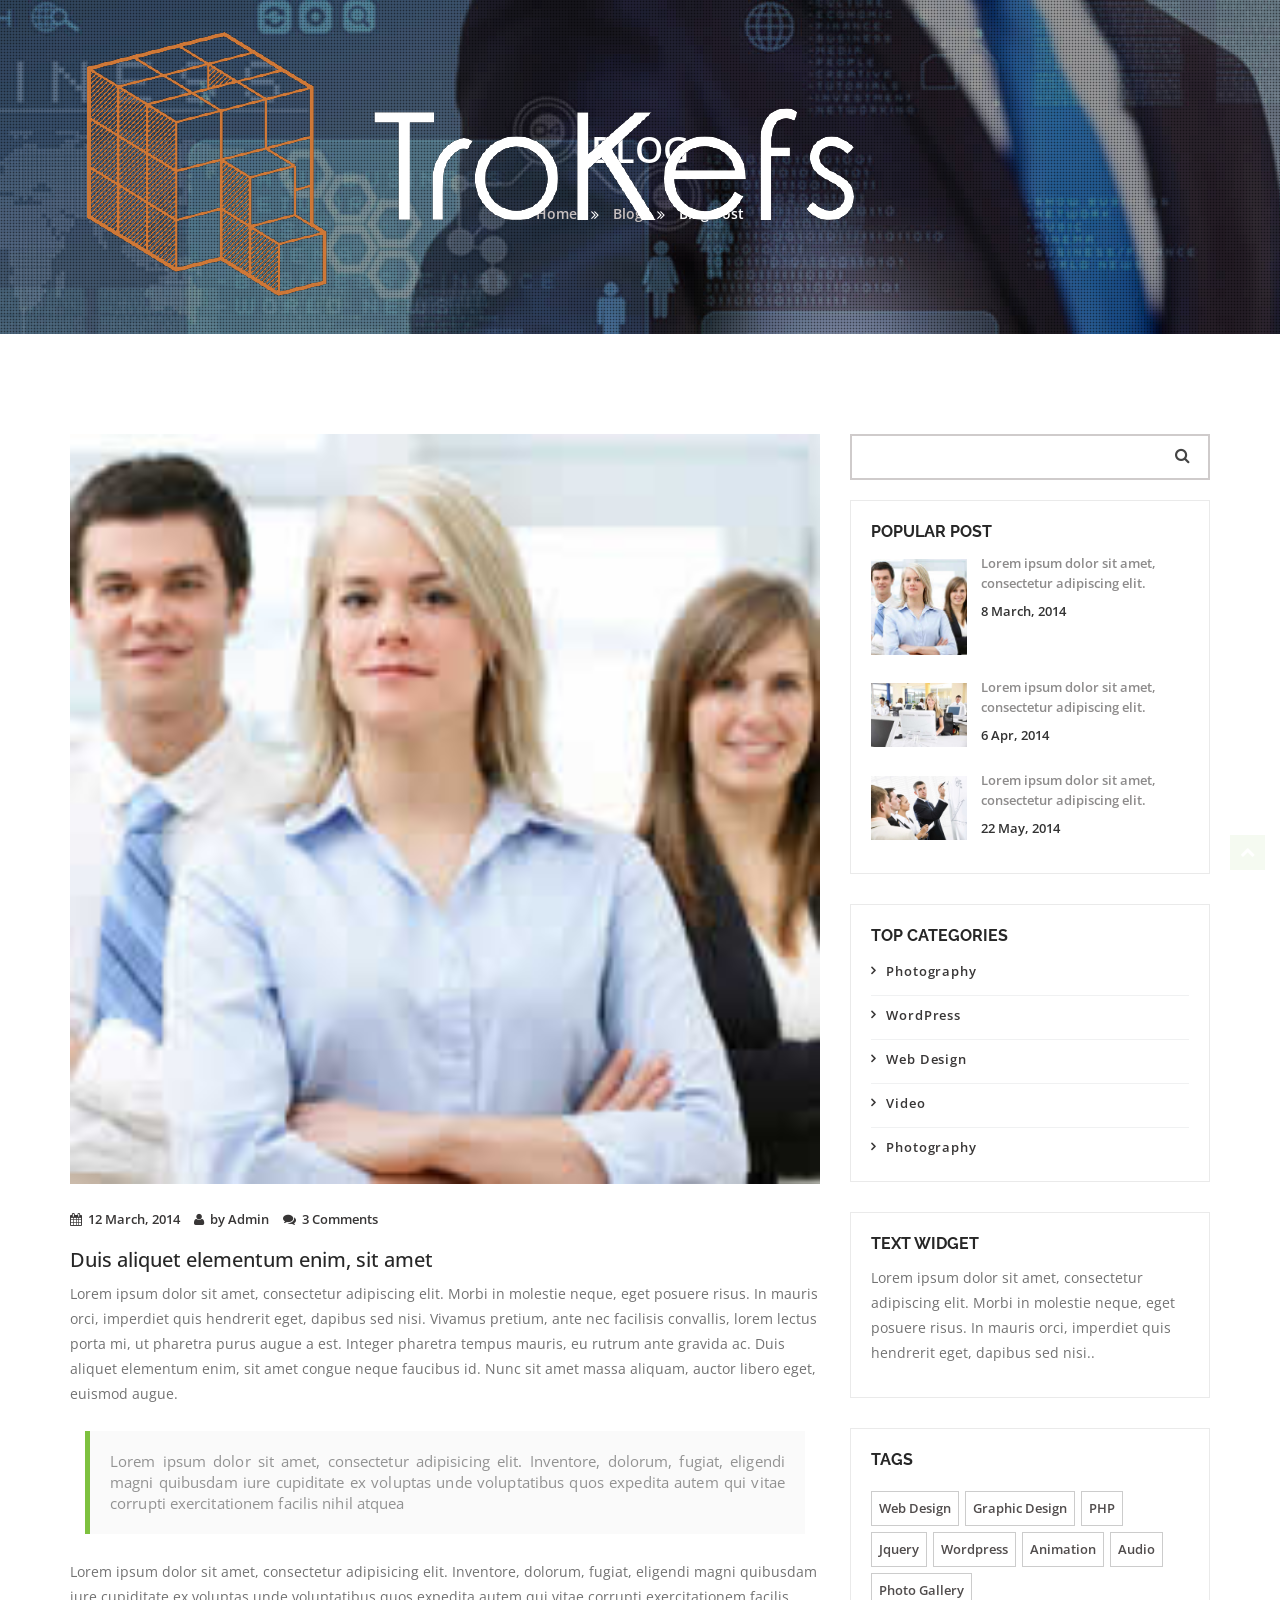
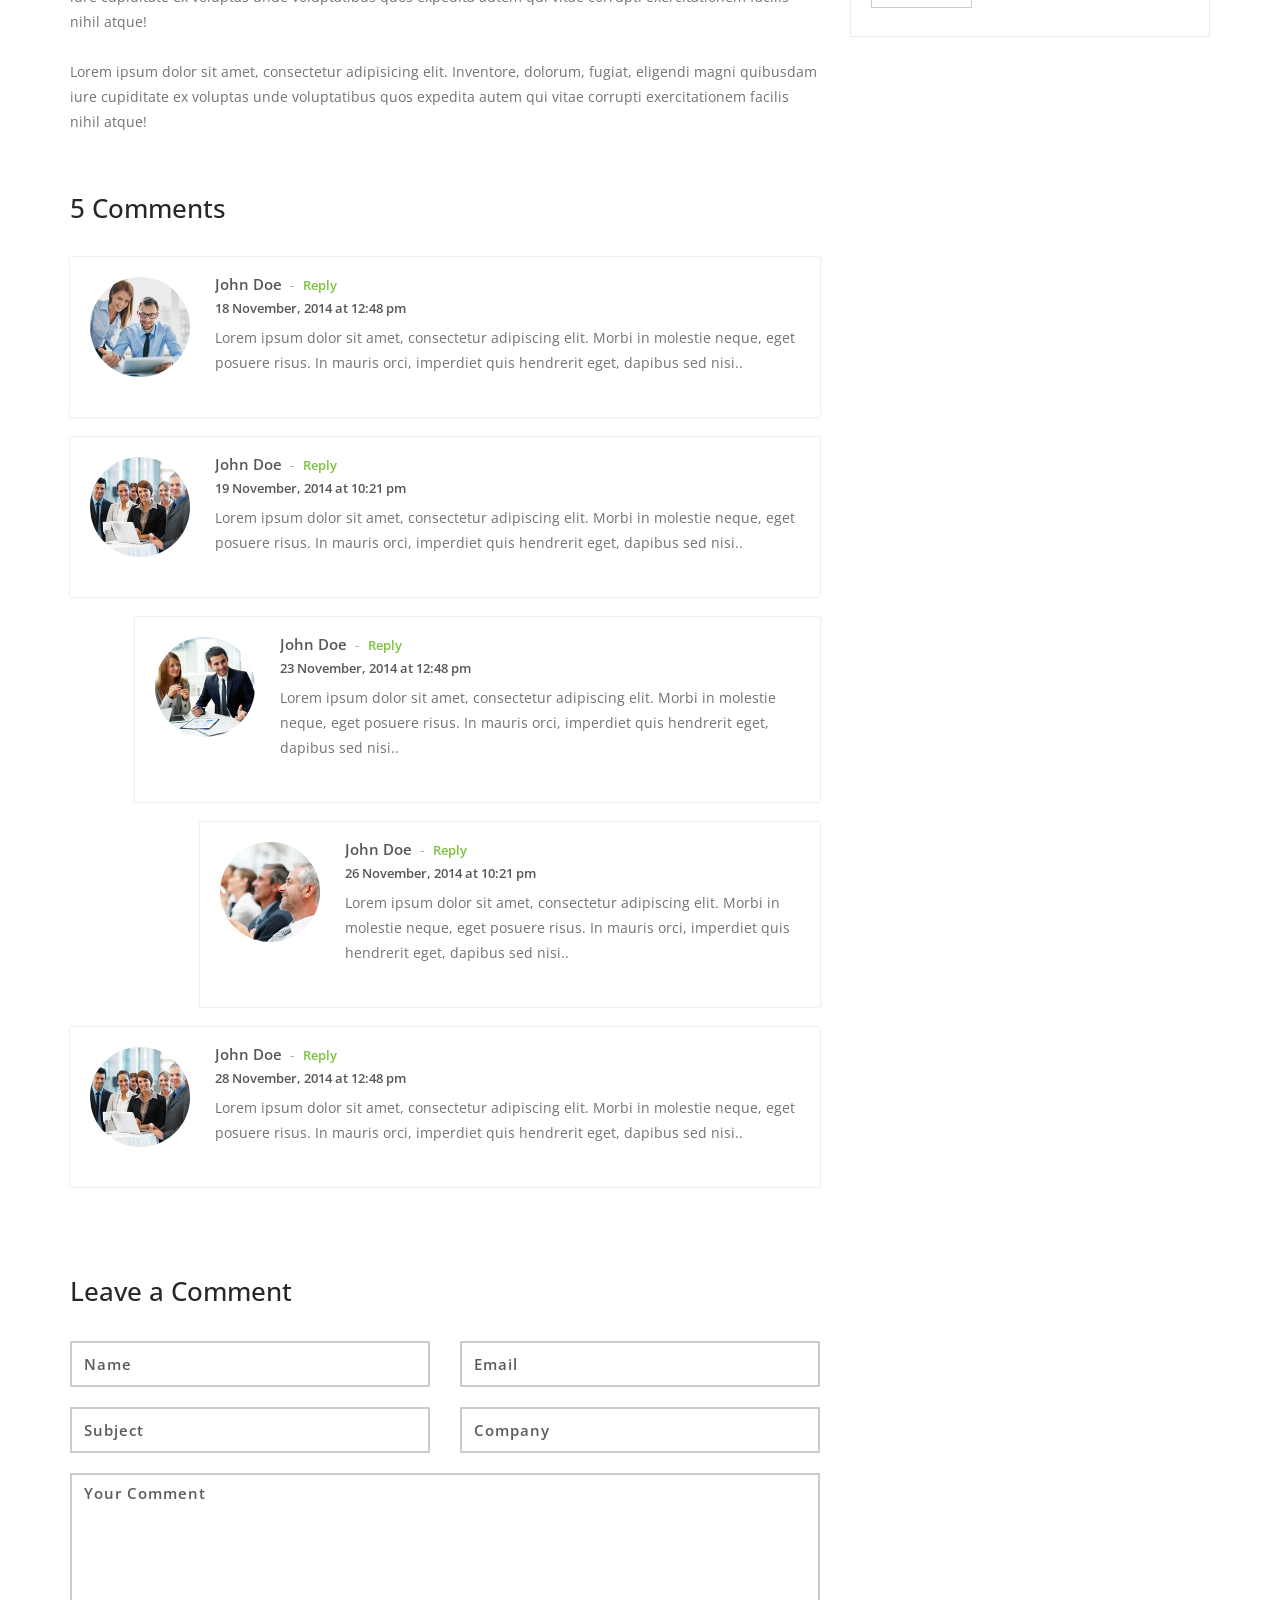
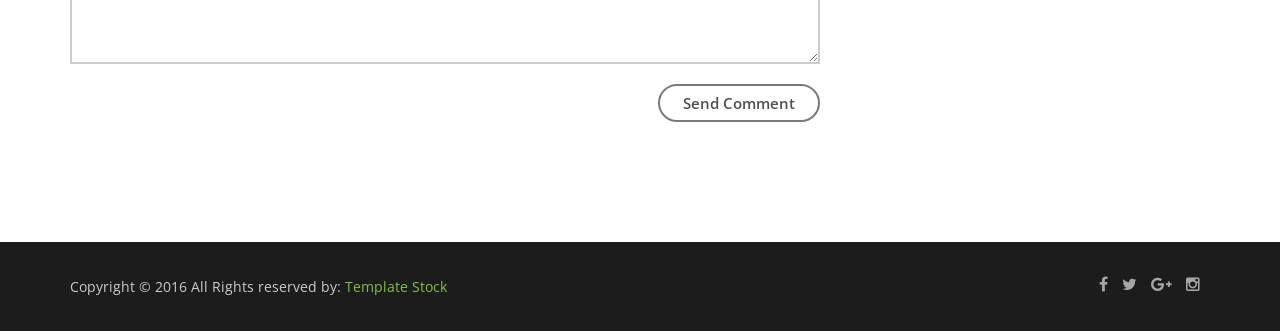
<file: blog.html>
<!doctype html>
<!--
	Lamoda by TEMPLATE STOCK
	templatestock.co @templatestock
	Released for free under the Creative Commons Attribution 3.0 license (templated.co/license)
-->


<html lang="en-gb" class="no-js">
  <head>
    <meta charset="utf-8">
	<title>Lamoda Free Responsive Template | Template Stock</title>
    <meta name="author" content="">
    <meta name="keywords" content="">
    <meta name="description" content="">		
		
	<!-- Mobile Specific Metas -->
    <meta name="viewport" content="width=device-width, initial-scale=1, maximum-scale=1">
    	 

     <!--styles -->
    <link href="css/bootstrap.min.css" rel="stylesheet">
    <link href="css/font-awesome.css" rel="stylesheet">
    <link href="js/owl-carousel/owl.carousel.css" rel="stylesheet">
    <link href="js/owl-carousel/owl.theme.css" rel="stylesheet">
    <link href="js/owl-carousel/owl.transitions.css" rel="stylesheet">
    <link href="css/magnific-popup.css" rel="stylesheet">
    <link rel="stylesheet" type="text/css" href="css/animate.css" />
    <link rel="stylesheet" href="css/etlinefont.css">
    <link href="css/style.css" type="text/css"  rel="stylesheet"/>


   <!-- The HTML5 shim, for IE6-8 support of HTML5 elements -->
        <!--[if lt IE 9]>
        <script src="js/html5shiv.js"></script>
        <script src="js/respond.min.js"></script>
        <![endif]-->
    
	<body  data-spy="scroll" data-target="#main-menu">
 

  <!--Start Page loader -->
  <div id="pageloader">   
        <div class="loader">
          <img src="images/progress.gif" alt='loader' />
        </div>
   </div>
   <!--End Page loader -->
   
      
   <!--Start Navigation-->
		<header id="header">
				<div class="container">
					<div class="row">
						<div class="col-sm-12">
							<button type="button" class="navbar-toggle collapsed" data-toggle="collapse" data-target="#main-menu">
								<span class="sr-only">Toggle navigation</span>
								<span class="fa fa-bars"></span>
								<span class="icon-bar"></span>
								<span class="icon-bar"></span>
							</button>
                            <!--Start Logo -->
							<div class="logo-nav">
								<a href="index.html">
									<img src="images/logo.png" alt="Company logo" />
								</a>
							</div>
                            <!--End Logo -->
							<div class="clear-toggle"></div>
							<div id="main-menu" class="collapse scroll navbar-right">
								<ul class="nav">
                                
									<li class="active"> <a href="index.html">Home</a> </li>
									
									<li> <a href="index.html#about">About</a> </li>
                                    
                                    <li> <a href="index.html#history">History</a> </li>
                                    
                                    <li> <a href="index.html#works">Our Work</a> </li>
                                    
                                     <li> <a href="index.html#team">Team</a> </li>
                                   
								    <li> <a href="index.html#services">Services</a> </li>
																		
									<li> <a href="blog.html">Blog</a></li>
                                    
                                    <li> <a href="index.html#testimonials">Testimonials</a></li>
                                     
									<li> <a href="index.html#contact">Contact</a> </li>
										
								</ul>
							</div><!-- end main-menu -->
						</div>
					</div>
				</div>
			</header>
    <!--End Navigation-->

		<!-- page-header -->
		<section id="page-header" class="parallax">
           <div class="overlay"></div>
			<div class="container">
				<h1>Blog</h1>
                <!--Start Breadcrumb-->
                <div class="breadcrumb">
					<ul>
						<li>
							<a href="index.html">Home</a>
						</li>
						<li>
							<a href="index.html#blog">Blog</a>
						</li>
						<li class="current">
							<a href="blog.html">Blog Post</a>
						</li>
					</ul>
				</div>
                <!--End Breadcrumb-->
			</div>
		</section>
		<!-- /page-header -->
		
		<!--Start blog -->
		<section class="section">
			<div class="container">
				<div class="row">
					<!-- Blog Post -->
					<div class="col-md-8 col-sm-8">
						<div class="post-content">	
							<!-- Post Image -->
							<div class="post-img">
								<img src="images/blog/blog1.jpg" alt="">
							</div>
							<!-- /Post Image-->
							
							<!-- Post Meta-->
							<div class="post-meta">
                                <ul class="list-inline">
                                  <li><a href="#"><i class="fa fa-calendar"></i>12 March, 2014</a> </li>
                                  <li><a href="#"><i class="fa fa-user"></i>by Admin</a></li>
                                  <li><a href="#"><i class="fa fa-comments"></i>3 Comments</a> </li>
                                </ul>
							</div>
							<!-- /Post Meta-->
							
							<!-- Post Description -->
							<div class="post-description">							
								<h3>Duis aliquet elementum enim, sit amet</h3>
								<p>
								Lorem ipsum dolor sit amet, consectetur adipiscing elit. Morbi in molestie neque, eget posuere risus. In mauris orci, imperdiet quis hendrerit eget, dapibus sed nisi. Vivamus pretium, ante nec facilisis convallis, lorem lectus porta mi, ut pharetra purus augue a est. Integer pharetra tempus mauris, eu rutrum ante gravida ac. Duis aliquet elementum enim, sit amet congue neque faucibus id. Nunc sit amet massa aliquam, auctor libero eget, euismod augue. 
								</p>
                                
                                <blockquote>Lorem ipsum dolor sit amet, consectetur adipisicing elit. Inventore, dolorum, fugiat, eligendi magni quibusdam iure cupiditate ex voluptas unde voluptatibus quos expedita autem qui vitae corrupti exercitationem facilis nihil atquea</blockquote>
                                
                                <p>Lorem ipsum dolor sit amet, consectetur adipisicing elit. Inventore, dolorum, fugiat, eligendi magni quibusdam iure cupiditate ex voluptas unde voluptatibus quos expedita autem qui vitae corrupti exercitationem facilis nihil atque!</p>
                                
                                <p>Lorem ipsum dolor sit amet, consectetur adipisicing elit. Inventore, dolorum, fugiat, eligendi magni quibusdam iure cupiditate ex voluptas unde voluptatibus quos expedita autem qui vitae corrupti exercitationem facilis nihil atque!</p>
							</div>
							<!-- /Post Description -->
                          					
							<!-- Comment list -->
							<div class="comment-list">
								<h3>5 Comments</h3>
														
								<ol>
									<li class="comment">
										<div class="single_comment first-comment">
											<div class="comment-avatar">
												<div class="avatar">
													<img src="images/blog/avatar1.jpg" alt="">
												</div>
											</div>
											<div class="comment-content">
												<div class="comment-name"><a href="#">John Doe</a><span>-</span><a href="#" class="comment-reply">Reply</a></div>
												<div class="comment-desc">18 November, 2014 at 12:48 pm</div>                                
												<div class="comment-text">
													<p>
														Lorem ipsum dolor sit amet, consectetur adipiscing elit. Morbi in molestie neque, eget posuere risus. In mauris orci, imperdiet quis hendrerit eget, dapibus sed nisi.. 
													</p>
												</div>
											</div>
										</div>
									</li>
							
									<li class="comment">					
										<div class="single_comment">
											<div class="comment-avatar">
												<div class="avatar">
													<img src="images/blog/avatar2.jpg" alt="">
												</div>
											</div>
											<div class="comment-content">
												<div class="comment-name"><a href="#">John Doe</a><span>-</span><a href="#" class="comment-reply">Reply</a></div>
												<div class="comment-desc">19 November, 2014 at 10:21 pm</div>
												<div class="comment-text">
													<p>
														Lorem ipsum dolor sit amet, consectetur adipiscing elit. Morbi in molestie neque, eget posuere risus. In mauris orci, imperdiet quis hendrerit eget, dapibus sed nisi.. 
													</p>
												</div>
											</div>
										</div>
																		
										<!-- comment-sub -->
										<ol class="comment-sub">
											<li class="comment">
												<div class="single_comment">
													<div class="comment-avatar">
														<div class="avatar">
															<img src="images/blog/avatar3.jpg" alt="">
														</div>
												   </div>
													<div class="comment-content">
														<div class="comment-name"><a href="#">John Doe</a><span>-</span><a href="#" class="comment-reply">Reply</a></div>
														<div class="comment-desc">23 November, 2014 at 12:48 pm</div>                                
														<div class="comment-text">
															<p>
															Lorem ipsum dolor sit amet, consectetur adipiscing elit. Morbi in molestie neque, eget posuere risus. In mauris orci, imperdiet quis hendrerit eget, dapibus sed nisi.. 
															</p>
														</div>
													</div>
												</div>										
												<ol class="comment-sub">
													<li class="comment">
														<div class="single_comment">
															<div class="comment-avatar">
																<div class="avatar">
																	<img src="images/blog/avatar4.jpg" alt="">
																</div>
															</div>
															<div class="comment-content">
																<div class="comment-name"><a href="#">John Doe</a><span>-</span><a href="#" class="comment-reply">Reply</a></div>
																<div class="comment-desc">26 November, 2014 at 10:21 pm</div>
																<div class="comment-text">
																	<p>
																	Lorem ipsum dolor sit amet, consectetur adipiscing elit. Morbi in molestie neque, eget posuere risus. In mauris orci, imperdiet quis hendrerit eget, dapibus sed nisi.. 
																	</p>
																</div>
															</div>
														</div>
													</li>
												</ol>
											</li>
										</ol>
										<!--End comment-sub-->
									</li>

									<li class="comment">
										<div class="single_comment">
											<div class="comment-avatar">
												<div class="avatar">
													<img src="images/blog/avatar2.jpg" alt="">
												</div>
											</div>
											<div class="comment-content">
												<div class="comment-name"><a href="#">John Doe</a><span>-</span><a href="#" class="comment-reply">Reply</a></div>
												<div class="comment-desc">28 November, 2014 at 12:48 pm</div>                                
												<div class="comment-text">
													<p>
														Lorem ipsum dolor sit amet, consectetur adipiscing elit. Morbi in molestie neque, eget posuere risus. In mauris orci, imperdiet quis hendrerit eget, dapibus sed nisi.. 
													</p>
												</div>
											</div>
										</div>
									</li>
								</ol>
							</div>
							<!-- /comment List -->
												
							<!-- Comment Section -->
							<div class="comments-section">								
								<h3>Leave a Comment</h3>
								<div class="comment-form">
									<form method="post">
                                        <div class="row">
                                            <div class="col-md-6">
                                                <input type="text" class="form-control" placeholder="Name" id="name">
                                            </div>
                                            <div class="col-md-6">
                                                <input type="email" class="form-control" placeholder="Email" id="password">
                                            </div>
                                            <div class="col-md-6">
                                                <input type="text" class="form-control" placeholder="Subject" id="subject">
                                            </div>
                                            <div class="col-md-6">
                                                <input type="text" class="form-control" placeholder="Company" id="company">
                                            </div>
                                            <div class="col-md-12">
                                                <textarea class="form-control" placeholder="Your Comment" rows="7"></textarea>
                                            </div>
                                            <div class="col-md-12 text-right">
                                                <button type="submit" class="btn btn-gray-border">Send Comment</button>
                                            </div>
                                        </div>
                                    </form>
								</div>						
							</div>
							<!-- /Comment Section -->											
						</div>
					</div>	
					<!-- /Blog Post -->

					<!-- Right Sidebar -->					
				   <div class="col-md-4 col-sm-4">	
                    
                       <div class="widget widget-sidebar">
							<div class="search-box">
								<form>
									<input type="search" class="form-control"  placeholder="Search">
									<i class="fa fa-search"></i>
								</form>
							</div>
						</div>
                        
				  <!--Start popular Post -->
						<div class="widget-main">
								<h4>Popular Post</h4>
								<div class="sidebar-widget clearfix">	
									<a href="#"><img src="images/blog/blog1.jpg" alt=""></a>
									<p class="sidebar-widget-title"><a href="#">Lorem ipsum dolor sit amet, consectetur adipiscing elit.  </a></p>
									<p class="date">8 March, 2014</p>
								</div>
								<div class="sidebar-widget clearfix">	
									<a href="#"><img src="images/blog/blog2.jpg" alt=""></a>
									<p class="sidebar-widget-title"><a href="#">Lorem ipsum dolor sit amet, consectetur adipiscing elit. </a></p>
									<p class="date">6 Apr, 2014</p>
								</div>	
								<div class="sidebar-widget clearfix">	
									<a href="#"><img src="images/blog/blog3.jpg" alt=""></a>
									<p class="sidebar-widget-title"><a href="#">Lorem ipsum dolor sit amet, consectetur adipiscing elit. </a></p>
									<p class="date">22 May, 2014</p>
								</div>	
						</div>	
						<!-- / popular Post -->
						
                        <!--start post categories-->
                        <div class="widget-main">
                             <h4>Top Categories</h4>
                            <div  class="post-categories">
                                <ul>
                                <li><a href="#">Photography</a></li>
                                <li><a href="#">WordPress</a></li>
                                <li><a href="#">Web Design</a></li>
                                <li><a href="#">Video</a></li>
                                <li><a href="#">Photography</a></li>
                               </ul>
                             </div>
                        </div>
                        <!--/ post categories-->
                    
						<!-- Text -->
						<div class="widget-main">	
							<h4>Text Widget </h4>
							<p>
								Lorem ipsum dolor sit amet, consectetur adipiscing elit. Morbi in molestie neque, eget posuere risus. In mauris orci, imperdiet quis hendrerit eget, dapibus sed nisi.. 
							</p>
						</div>
						<!-- /Text -->
						

						<!-- Tags -->
						<div class="widget-main">
						   <h4>Tags</h4>
							<div class="tags">
								<a href="">Web Design</a>
                                <a href="">Graphic Design</a>
                                <a href="">PHP</a>
                                 <a href="">Jquery</a>
                                <a href="">Wordpress</a>
                                <a href="">Animation</a>
                                <a href="">Audio</a>
                                <a href="">Photo Gallery</a>						
							</div>
						</div>
						<!-- /Tags -->
					</div>
					<!-- /right Sidebar -->
				</div> <!-- /row -->			
			</div>		
		</section>
		<!-- /blog -->


   <!--Start Footer-->
   <footer>
       <div class="container">
           <div class="row">
               <!--Start copyright-->
               <div class="col-md-6 col-sm-6 col-xs-6">
                   <div class="copyright"><p>Copyright © 2016 All Rights reserved by: <a href="http://templatestock.co">Template Stock</a>
                 </p></div>
               </div>
               <!--End copyright-->
               
               <!--start social icons-->
               <div class="col-md-6 col-sm-6 col-xs-6">
                   <div class="social-icons">
                       <ul>
                        <li><a href="#"><i class="fa fa-facebook"></i></a></li>
                        <li> <a href="#"><i class="fa fa-twitter"></i></a></li>
                        <li><a href="#"><i class="fa fa-google-plus"></i></a></li>
                        <li><a href="#"><i class="fa fa-instagram"></i></a></li>
                       </ul>
                    </div>
               </div>
               <!--End social icons-->
           </div> <!-- /.row-->
       </div> <!-- /.container-->
   </footer>
   <!--End Footer-->

   <a href="#" class="scrollup"> <i class="fa fa-chevron-up"> </i> </a>

    <!--Plugins-->
	<script type="text/javascript" src="js/jquery-1.11.1.min.js"></script>
    <script type="text/javascript" src="js/bootstrap.min.js"></script> 
    <script type="text/javascript" src="js/owl-carousel/owl.carousel.js"></script>
    <script type="text/javascript" src="js/jquery.flexslider-min.js"></script>
    <script type="text/javascript" src="js/jquery.magnific-popup.min.js"></script>
    <script type="text/javascript" src="js/easing.js"></script>
    <script type="text/javascript" src="js/jquery.easypiechart.js"></script>
    <script type="text/javascript" src="js/jquery.appear.js"></script>
    <script type="text/javascript" src="js/jquery.parallax-1.1.3.js"></script>
    <script type="text/javascript" src="js/jquery.mixitup.min.js"></script>
    <script type="text/javascript" src="js/custom.js"></script>
    
 </body>
</html>
</file>
<file: css/etlinefont.css>
@font-face {
	font-family: 'et-line';
	src:url('../fonts/et-line.eot');
	src:url('../fonts/et-lined41d.eot?#iefix') format('embedded-opentype'),
		url('../fonts/et-line.woff') format('woff'),
		url('../fonts/et-line.ttf') format('truetype'),
		url('../fonts/et-line.svg#et-line') format('svg');
	font-weight: normal;
	font-style: normal;
}

/* Use the following CSS code if you want to use data attributes for inserting your icons */
[data-icon]:before {
	font-family: 'et-line';
	content: attr(data-icon);
	speak: none;
	font-weight: normal;
	font-variant: normal;
	text-transform: none;
	line-height: 1;
	-webkit-font-smoothing: antialiased;
	-moz-osx-font-smoothing: grayscale;
	display:inline-block;
}

/* Use the following CSS code if you want to have a class per icon */
/*
Instead of a list of all class selectors,
you can use the generic selector below, but it's slower:
[class*="icon-"] {
*/
.icon-mobile, .icon-laptop, .icon-desktop, .icon-tablet, .icon-phone, .icon-document, .icon-documents, .icon-search, .icon-clipboard, .icon-newspaper, .icon-notebook, .icon-book-open, .icon-browser, .icon-calendar, .icon-presentation, .icon-picture, .icon-pictures, .icon-video, .icon-camera, .icon-printer, .icon-toolbox, .icon-briefcase, .icon-wallet, .icon-gift, .icon-bargraph, .icon-grid, .icon-expand, .icon-focus, .icon-edit, .icon-adjustments, .icon-ribbon, .icon-hourglass, .icon-lock, .icon-megaphone, .icon-shield, .icon-trophy, .icon-flag, .icon-map, .icon-puzzle, .icon-basket, .icon-envelope, .icon-streetsign, .icon-telescope, .icon-gears, .icon-key, .icon-paperclip, .icon-attachment, .icon-pricetags, .icon-lightbulb, .icon-layers, .icon-pencil, .icon-tools, .icon-tools-2, .icon-scissors, .icon-paintbrush, .icon-magnifying-glass, .icon-circle-compass, .icon-linegraph, .icon-mic, .icon-strategy, .icon-beaker, .icon-caution, .icon-recycle, .icon-anchor, .icon-profile-male, .icon-profile-female, .icon-bike, .icon-wine, .icon-hotairballoon, .icon-globe, .icon-genius, .icon-map-pin, .icon-dial, .icon-chat, .icon-heart, .icon-cloud, .icon-upload, .icon-download, .icon-target, .icon-hazardous, .icon-piechart, .icon-speedometer, .icon-global, .icon-compass, .icon-lifesaver, .icon-clock, .icon-aperture, .icon-quote, .icon-scope, .icon-alarmclock, .icon-refresh, .icon-happy, .icon-sad, .icon-facebook, .icon-twitter, .icon-googleplus, .icon-rss, .icon-tumblr, .icon-linkedin, .icon-dribbble {
	font-family: 'et-line';
	speak: none;
	font-style: normal;
	font-weight: normal;
	font-variant: normal;
	text-transform: none;
	line-height: 1;
	-webkit-font-smoothing: antialiased;
	-moz-osx-font-smoothing: grayscale;
	display:inline-block;
}

.icon-mobile:before {
	content: "\e000";
}
.icon-laptop:before {
	content: "\e001";
}
.icon-desktop:before {
	content: "\e002";
}
.icon-tablet:before {
	content: "\e003";
}
.icon-phone:before {
	content: "\e004";
}
.icon-document:before {
	content: "\e005";
}
.icon-documents:before {
	content: "\e006";
}
.icon-search:before {
	content: "\e007";
}
.icon-clipboard:before {
	content: "\e008";
}
.icon-newspaper:before {
	content: "\e009";
}
.icon-notebook:before {
	content: "\e00a";
}
.icon-book-open:before {
	content: "\e00b";
}
.icon-browser:before {
	content: "\e00c";
}
.icon-calendar:before {
	content: "\e00d";
}
.icon-presentation:before {
	content: "\e00e";
}
.icon-picture:before {
	content: "\e00f";
}
.icon-pictures:before {
	content: "\e010";
}
.icon-video:before {
	content: "\e011";
}
.icon-camera:before {
	content: "\e012";
}
.icon-printer:before {
	content: "\e013";
}
.icon-toolbox:before {
	content: "\e014";
}
.icon-briefcase:before {
	content: "\e015";
}
.icon-wallet:before {
	content: "\e016";
}
.icon-gift:before {
	content: "\e017";
}
.icon-bargraph:before {
	content: "\e018";
}
.icon-grid:before {
	content: "\e019";
}
.icon-expand:before {
	content: "\e01a";
}
.icon-focus:before {
	content: "\e01b";
}
.icon-edit:before {
	content: "\e01c";
}
.icon-adjustments:before {
	content: "\e01d";
}
.icon-ribbon:before {
	content: "\e01e";
}
.icon-hourglass:before {
	content: "\e01f";
}
.icon-lock:before {
	content: "\e020";
}
.icon-megaphone:before {
	content: "\e021";
}
.icon-shield:before {
	content: "\e022";
}
.icon-trophy:before {
	content: "\e023";
}
.icon-flag:before {
	content: "\e024";
}
.icon-map:before {
	content: "\e025";
}
.icon-puzzle:before {
	content: "\e026";
}
.icon-basket:before {
	content: "\e027";
}
.icon-envelope:before {
	content: "\e028";
}
.icon-streetsign:before {
	content: "\e029";
}
.icon-telescope:before {
	content: "\e02a";
}
.icon-gears:before {
	content: "\e02b";
}
.icon-key:before {
	content: "\e02c";
}
.icon-paperclip:before {
	content: "\e02d";
}
.icon-attachment:before {
	content: "\e02e";
}
.icon-pricetags:before {
	content: "\e02f";
}
.icon-lightbulb:before {
	content: "\e030";
}
.icon-layers:before {
	content: "\e031";
}
.icon-pencil:before {
	content: "\e032";
}
.icon-tools:before {
	content: "\e033";
}
.icon-tools-2:before {
	content: "\e034";
}
.icon-scissors:before {
	content: "\e035";
}
.icon-paintbrush:before {
	content: "\e036";
}
.icon-magnifying-glass:before {
	content: "\e037";
}
.icon-circle-compass:before {
	content: "\e038";
}
.icon-linegraph:before {
	content: "\e039";
}
.icon-mic:before {
	content: "\e03a";
}
.icon-strategy:before {
	content: "\e03b";
}
.icon-beaker:before {
	content: "\e03c";
}
.icon-caution:before {
	content: "\e03d";
}
.icon-recycle:before {
	content: "\e03e";
}
.icon-anchor:before {
	content: "\e03f";
}
.icon-profile-male:before {
	content: "\e040";
}
.icon-profile-female:before {
	content: "\e041";
}
.icon-bike:before {
	content: "\e042";
}
.icon-wine:before {
	content: "\e043";
}
.icon-hotairballoon:before {
	content: "\e044";
}
.icon-globe:before {
	content: "\e045";
}
.icon-genius:before {
	content: "\e046";
}
.icon-map-pin:before {
	content: "\e047";
}
.icon-dial:before {
	content: "\e048";
}
.icon-chat:before {
	content: "\e049";
}
.icon-heart:before {
	content: "\e04a";
}
.icon-cloud:before {
	content: "\e04b";
}
.icon-upload:before {
	content: "\e04c";
}
.icon-download:before {
	content: "\e04d";
}
.icon-target:before {
	content: "\e04e";
}
.icon-hazardous:before {
	content: "\e04f";
}
.icon-piechart:before {
	content: "\e050";
}
.icon-speedometer:before {
	content: "\e051";
}
.icon-global:before {
	content: "\e052";
}
.icon-compass:before {
	content: "\e053";
}
.icon-lifesaver:before {
	content: "\e054";
}
.icon-clock:before {
	content: "\e055";
}
.icon-aperture:before {
	content: "\e056";
}
.icon-quote:before {
	content: "\e057";
}
.icon-scope:before {
	content: "\e058";
}
.icon-alarmclock:before {
	content: "\e059";
}
.icon-refresh:before {
	content: "\e05a";
}
.icon-happy:before {
	content: "\e05b";
}
.icon-sad:before {
	content: "\e05c";
}
.icon-facebook:before {
	content: "\e05d";
}
.icon-twitter:before {
	content: "\e05e";
}
.icon-googleplus:before {
	content: "\e05f";
}
.icon-rss:before {
	content: "\e060";
}
.icon-tumblr:before {
	content: "\e061";
}
.icon-linkedin:before {
	content: "\e062";
}
.icon-dribbble:before {
	content: "\e063";
}
</file>
<file: css/style.css>
@import url(http://fonts.googleapis.com/css?family=Open+Sans:300,300italic,400,400italic,600,600italic,700,700italic,800,800italic);
@import url(http://fonts.googleapis.com/css?family=Raleway:400,100,200,300,500,600,700,800,900);
@import url(http://fonts.googleapis.com/css?family=Roboto:400,100,100italic,300,300italic,400italic,500,500italic,700,700italic);

html, body {
	height: 100%;
	width: 100%;
	padding: 0;
	margin: 0;
	font-family: 'Open Sans', sans-serif;
	font-size: 14px;
	line-height: 1;
	font-weight: 400;
	border: none;
	color: #444;
	position: relative;
}

h1, h2, h3, h4, h5, h6 {
	font-weight: 500;
	margin: 0px 0px 10px;
	color: #272727;
	font-family: "Open Sans", sans-serif;
	text-transform: uppercase;
}

h4 {
	font-size: 16px;
	font-family: "Raleway", sans-serif;
	font-weight: 700;
	line-height: 22px;
}

h3 {
	font-size: 26px;
}

p {
	margin-bottom: 22px;
	font-family: "Open Sans", sans-serif;
	font-size:14px;
	line-height: 25px;
	color: #727272;
	font-weight: 400;
}
a {
	color:#7EC13F;
	background:none;
	text-decoration: none;
	outline: none;
}

a:hover, a:active, a:focus {
	color:#F5514B;
	text-decoration: none;
	outline: none;
}

::selection {
 background:#F5514B;
 color:#FFF;
}

::-moz-selection {
 background:#F5514B;
 color:#FFF;
}

img {
	max-width:100%;
}

select, textarea, input[type="text"], input[type="password"], input[type="datetime"], input[type="datetime-local"], input[type="date"], input[type="month"], input[type="time"], input[type="week"], input[type="number"], input[type="email"], input[type="url"], input[type="search"], input[type="tel"], input[type="color"], .form-control {
	display: inline-block;
	margin-bottom: 20px;
	font-size: 15px;
	line-height: 25px;
	color: #484444;
	height: 46px;
	width: 100%;
	vertical-align: middle;
	box-shadow: none;
	border-radius: 0px;
	transition: all 200ms ease-in 0s;
	background: rgba(255, 255, 255, 0) none repeat scroll 0% 0%;
	border: 2px solid rgba(236, 240, 241, 0.58);
}

textarea:focus, input[type="text"]:focus, input[type="password"]:focus, input[type="datetime"]:focus, input[type="datetime-local"]:focus, input[type="date"]:focus, input[type="month"]:focus, input[type="time"]:focus, input[type="week"]:focus, input[type="number"]:focus, input[type="email"]:focus, input[type="url"]:focus, input[type="search"]:focus, input[type="tel"]:focus, input[type="color"]:focus, .form-control:focus {
	-webkit-box-shadow: none;
	-moz-box-shadow: none;
	box-shadow: none;
	border-color:#FFF !important;
}

/*-----------------------------------------------------------------*/
/* Common Elements
/*-----------------------------------------------------------------*/

::-webkit-input-placeholder {
 color:#FFF !important;
 font-weight: 600;
 letter-spacing:1px;
}

:-moz-placeholder {
 color:#FFF !important;
 font-weight: 600;
 letter-spacing:1px;
}

::-moz-placeholder {
 color:#FFF !important;
 font-weight: 600;
 letter-spacing:1px;
}

:-ms-input-placeholder {
 color:#FFF !important;
 font-weight: 600;
 letter-spacing:1px;
}

.clear {
	clear:both;
}

.scrollup {
	width:35px;
	height:35px;
	position:fixed;
	bottom:30px;
	right:15px;
	display:none;
	background:rgba(126, 193, 63, .8);
	text-align: center;
}

.scrollup i {
	color:#fff;
	font-size:15px;
	display:block;
	line-height:33px;
}

.scrollup:hover {
	background:rgba(126, 193, 63, .9);
}

.section {
	padding:100px 0 70px;
	position:relative;
}

.section .container {
	position:relative;
}

.title-box {
	border-bottom-width: 0px;
	margin-bottom: 75px;
	position: relative;
}

.title-box h2.title {
	font-weight: 700;
	font-size: 29px;
	line-height: 32px;
	text-transform: uppercase;
}

.title-box h2:before {
	bottom: 0;
	content: "";
	display: block;
	height: 2px;
	left: 0;
	margin: -22px auto;
	position: absolute;
	width: 40px;
	background: #00AAB3;
}

.title-box.white h2.title:before {
	background:#FFF;
}

.title-box.white h2.title {
	color:#FFF;
}

.title-box.text-center h2:before {
	bottom: 0;
	content: "";
	display: block;
	height: 2px;
	left: 0;
	right:0;
	margin: -22px auto;
	position: absolute;
	width: 40px;
	background: #575051;
}

.title-box.text-right:before {
	left: auto;
	right: 0;
}

.title-box.text-center:before {
	left: 50%;
	margin-left: -20px;
}

.color-white h2 {
	color:#fff !important;
}

#pageloader {
	width: 100%;
	height: 100%;
	position: fixed;
	background-color:#FFF;
	z-index: 999999;
}

.loader {
	position: absolute;
	width: auto;
	height:auto;
	margin: -25px 0 0 -25px;
	top:50%;
	left:50%;
	text-align:center;
}

.overlay {
	background:rgba(0, 0, 0, 0.4) url("../images/pattern.png") repeat;
	position: absolute;
	display: block;
	width: 100%;
	height: 100%;
	top: 0px;
	left: 0px;
}

section {
	position:relative;
}

.parallax .container {
	position:relative;
}

.parallax {
	background-attachment: fixed !important;
	background-position: center center !important;
	background-repeat: no-repeat !important;
	background-size: cover !important;
}

/*-----------------------------------------------------------------*/
/* Buttons
/*-----------------------------------------------------------------*/

.btn {
    box-shadow: none;
    line-height: 22px;
    font-weight: 600;
    padding: 6px 23px;
    font-size: 15px;
    border-radius: 20px;
    border: 2px solid transparent;
    color: #262B37;
    transition: all 200ms ease 0s;
}

.btn-red {
	background: rgb(243, 88, 91);
	border-color: rgb(243, 88, 91);
	color:#FFF;
}
.btn-red:hover, .btn-red:focus {
	background:#FFF;
	border-color: FFFF;
	color:#000;
}

.btn-white {
	background:#FFF;
	border-color: FFFF;
	color:#5F5A5A;
}

.btn-white:hover, .btn-white:focus {
	color: #FFF;
	background: #7EC13F;
	border-color:#7EC13F;
}


.btn-gray-border:hover, .btn-gray-border:focus {
	color: #FFF;
	background: rgb(243, 88, 91);
	border-color: rgb(243, 88, 91);
}

.btn-green {
	background:#7EC13F;
	border-color: #7EC13F;
	color:#FFF;
}

.btn-green:hover, .btn-green:focus {
	color: #FFF;
	background:transparent;
	border-color: #FFF;
}

.btn-gray-border {
    border: 2px solid #7A7A7B;
    background: transparent;
    color: #4F4F50;
}

.btn-gray-border:hover, .btn-gray-border:focus {
	color: #FFF;
	background:#7EC13F;
	border-color:#7EC13F;
}

/*-----------------------------------------------------------------*/
/* spacing & margin
/*-----------------------------------------------------------------*/


.margin-top-5 {
	margin-top: 5px !important;
}

.margin-top-10 {
	margin-top: 10px !important;
}

.margin-top-15 {
	margin-top: 15px !important;
}

.margin-top-20 {
	margin-top: 20px !important;
}
.margin-top-25 {
	margin-top: 25px !important;
}

.margin-top-30 {
	margin-top: 30px !important;
}

.margin-top-35 {
	margin-top: 35px !important;
}

.margin-top-40 {
	margin-top: 40px !important;
}

.margin-top-45 {
	margin-top: 45px !important;
}

.margin-top-50 {
	margin-top: 50px !important;
}

.no-margin-bottom {
	margin-bottom: opx !important;
}

.margin-bottom-5 {
	margin-bottom: 5px !important;
}

.margin-bottom-10 {
	
	margin-bottom: 10px !important;
}

.margin-bottom-15 {
	margin-bottom: 15px !important;
}

.margin-bottom-20 {
	margin-bottom: 20px !important;
}

.margin-bottom-25 {
	margin-bottom: 25px !important;
}

.margin-bottom-30 {
	margin-bottom: 30px !important;
}

.margin-bottom-35 {
	margin-bottom: 35px !important;
}

.margin-bottom-40 {
	margin-bottom: 40px !important;
}

.margin-bottom-50 {
	margin-bottom: 50px !important;
}

.margin-bottom-50 {
	margin-bottom: 50px !important;
}
.margin-bottom-60 {
	margin-bottom: 60px !important;
}

.margin-bottom-70 {
	margin-bottom: 70px !important;
}

.margin-bottom-80 {
	margin-bottom: 80px !important;
}

.margin-bottom-90 {
	margin-bottom: 90px !important;
}

.margin-left-5 {
	margin-left: 5px !important;
}
.margin-left-10 {
	margin-left: 10px !important;
}
.margin-left-15 {
	margin-left: 15px !important;
}

.margin-left-20 {
	margin-left: 20px !important;
}

.margin-left-25 {
	margin-left: 25px !important;
}

.margin-left-30 {
	margin-left: 30px !important;
}

.margin-left-90 {
	margin-left: 90px !important;
}

.margin-right-5 {
	margin-right: 5px !important;
}

.margin-right-10 {
	margin-right: 10px !important;
}

.margin-right-15 {
	margin-right: 15px !important;
}

.margin-right-20 {
	margin-right: 20px !important;
}

.margin-right-25 {
	margin-right: 25px !important;
}

.margin-right-30 {
	margin-right: 30px !important;
}

.padding-top-5 {
	padding-top:5px;
}

.padding-top-10 {
	padding-top:10px;
}

.padding-top-15 {
	padding-top:15px;
}

.padding-top-20 {
	padding-top:20px;
}

.padding-top-25 {
	padding-top:25px;
}

.padding-top-30 {
	padding-top:30px;
}

.padding-top-35 {
	padding-top:35px;
}

.padding-top-40 {
	padding-top:40px;
}

.padding-top-45 {
	padding-top:45px;
}

.padding-top-50 {
	padding-top:50px;
}

.padding-top-55 {
	padding-top:55px;
}

.padding-top-60 {
	padding-top:60px;
}

.padding-top-70 {
	padding-top:70px;
}

.padding-top-80 {
	padding-top:80px;
}

.padding-top-90 {
	padding-top:90px;
}

.padding-top-100 {
	padding-top:100px;
}

.padding-bottom-5 {
	padding-bottom:5px;
}

.padding-bottom-10 {
	padding-bottom:10px;
}

.padding-bottom-15 {
	padding-bottom:15px;
}

.padding-bottom-20 {
	padding-bottom:20px;
}

.padding-bottom-25 {
	padding-bottom:25px;
}

.padding-bottom-30 {
	padding-bottom:30px;
}

.padding-bottom-35 {
	padding-bottom:35px;
}

.padding-bottom-40 {
	padding-bottom:40px;
}

.padding-bottom-45 {
	padding-bottom:45px;
}

.padding-bottom-50 {
	padding-bottom:50px;
}

.padding-bottom-55 {
	padding-bottom:55px;
}

.padding-bottom-60 {
	padding-bottom:60px;
}

.padding-bottom-70 {
	padding-bottom:70px;
}

.padding-bottom-80 {
	padding-bottom:80px;
}

.padding-bottom-90 {
	padding-bottom:90px;
}

.padding-bottom-100 {
	padding-bottom:100px;
}

.padding-5 {
	padding:5px;
}

.padding-10 {
	padding:10px;
}

.padding-15 {
	padding:15px;
}

.padding-20 {
	padding:20px;
}

.padding-25 {
	padding:25px;
}

.padding-30 {
	padding:30px;
}

 .tex sub, .latex sub, .latex sup {
      text-transform: uppercase;
    }

 .tex sub, .latex sub {
      vertical-align: -0.05ex;
      margin-left: 0em;
      margin-right: 0em;
    }

 .tex, .latex, .tex sub, .latex sub {
      font-size: 1em;
    }

 .latex sup {
      font-size: 0.85em;
      vertical-align: -0.3em;
      margin-left: 0em;
      margin-right: 0em;
    }
/*-----------------------------------------------------------------*/
/* Navigation
/*-----------------------------------------------------------------*/


#header {
	top: 0;
	z-index: 500;
	width: 100%;
	position: fixed;
	z-index: 99999;
}

#main-menu {
	z-index: 300;
	visibility:visible;
}

.menu-bg {
	background:#000000;
}

#main-menu ul {
	display: block;
	width: 100%;
	text-align: center;
}

#main-menu ul li {
	display: inline-block;
	position: relative;
}

#main-menu ul li a {
	display: inline-block;
	padding:6px 10px;
	line-height: 60px;
	color: #FFF;
	font-weight: 600;
	font-size: 15px;
	text-transform: uppercase;
	transition: all 0.25s ease 0s;
}

#main-menu ul li a:hover {
	color:#FFF;
}

#main-menu ul.nav>li>a:hover, #main-menu ul.nav>li>a:focus {
	background: none;
}

#main-menu ul li.active > a, #main-menu ul li.active.has-child > a {
	color: #FFF;
	box-shadow: inset 0 -2px 0 #FFF;
}

.clear-toggle {
	display:none;
	clear:both;
}

.navbar-toggle {
	color: #FFF;
	margin-top: 4px;
	font-size: 32px;
	margin-bottom: 0px;
	padding-top: 9px;
	position: absolute;
	right: 0px;
	padding-right: 0;
}

.logo {
	width: 100% !important;
	height: 100% !important;
}

.logo-nav {
	float: left;
	line-height: 60px;
}


/*-----------------------------------------------------------------*/
/* Slider
/*-----------------------------------------------------------------*/


.home {
	overflow: hidden;
	font-family: "Raleway", sans-serif;
}

.home .slides {
	display: inline-block;
	width: 100%;
}

.home .flexslider {
	overflow: hidden;
}

.big {
	font-size: 50px;
	font-weight: bold;
	line-height: 70px;
	text-transform: uppercase;
	margin: 6px -10px;
	color: #fff;
}

.small {
    font-size: 20px;
    font-weight: 200;
    color: #FFF;
    margin: 30px 0px 0px;
	font-weight: 600;
}

.home .flexslider .slides img {
	background-position: center 0;
	background-repeat: no-repeat;
	background-size: cover;
	width: 100%;
}

.home .flexslider .slides img.parallax {
	background-attachment: fixed;
}

.flexslider.video img {
	background: none !important;
}

#video_player {
	bottom: 0;
	height: auto;
	min-height: 100%;
	min-width: 100%;
	position: absolute;
	right: 0;
	width: auto;
}

.slider-text-wrapper {
	position: absolute;
	width: 100%;
	height: 250px;
	top: 50%;
	left: 0;
	margin-top: -125px;
	text-align: center;
	z-index:999;
}

.slider-text-wrapper .btn {
	margin-top: 60px;
	border:2px solid #FFF;
	background:transparent;
	color:#FFF;
}

.flex-control-nav {
	bottom: 40px;
	z-index: 999;
	position: absolute;
	width: 100%;
	text-align: center;
}

.flex-control-nav li {
	display: inline-block;
}

.flex-control-paging li a {
	width: 6px !important;
	height: 6px !important;
	box-shadow: none !important;
	background: #fff !important;
	display: inline-block !important;
	text-indent: -9999px !important;
	border-radius: 50% !important;
	margin: 0 6px !important;
	cursor: pointer !important;
	z-index:9999 !important;
}

.flex-control-paging li a.flex-active {
	background: #18263a;
}

.flexslider {
	position: relative;
}

.flex-prev {
	color: #333;
	font-size: 40px;
	height: 40px;
	left: 20px;
	margin-top: -20px;
	position: absolute;
	top: 50%;
	width: 40px;
	z-index: 2;
}

.home .flex-prev, .home .flex-next {
	color: #FFF;
	transition: none 0s ease 0s;
	z-index: 999;
}

.flex-next {
	color: #333;
	font-size: 40px;
	height: 40px;
	right: 0px;
	margin-top: -20px;
	position: absolute;
	top: 50%;
	width: 40px;
	z-index: 2;
}
.home .flex-prev, .home .flex-next {
	color: #fff;
	transition: none;
}

#home {
	width: 100%;
	height: 100%;
	color: #fff;
}

.slider-overlay {
	background:url("../images/pattern.png") repeat rgba(0, 0, 0, .4);
	position: absolute;
	left: 0;
	top: 0;
	right: 0;
	z-index: 100;
	width: 100%;
	height: 100%;
}


/*-----------------------------------------------------------------*/
/*  Flexslider
/*-----------------------------------------------------------------*/


.flex-container a:active, .flexslider a:active, .flex-container a:focus, .flexslider a:focus {
	outline: none;
}

.slides, .flex-control-nav, .flex-direction-nav {
	margin: 0;
	padding: 0;
	list-style: none;
}

.flexslider {
	margin: 0;
	padding: 0;
}

.flexslider .slides > li {
	display: none;
	-webkit-backface-visibility: hidden;
}

.flexslider .slides img {
	width: 100%;
	display: block;
	height:630px;
}

.flex-pauseplay span {
	text-transform: capitalize;
}

.slides:after {
	content: "\0020";
	display: block;
	clear: both;
	visibility: hidden;
	line-height: 0;
	height: 0;
}

html[xmlns] .slides {
	display: block;
}

* html .slides {
	height: 1%;
}

.no-js .slides > li:first-child {
	display: block;
}

.flex-control-nav {
	position:absolute;
	bottom: 20px;
	text-align:center;
	width: 100%;
}

.flex-control-nav li {
	margin: 0 3px;
	display: inline-block;
}

.flex-control-nav li a {
	width: 30px;
	height: 5px;
	background: #FFF;
	text-indent:-9999px;
	display:block;
	opacity: 0.4;
}

.flex-control-nav li a.flex-active {
	opacity: 1;
}

.flex-direction-nav .flex-prev:hover,  .flex-direction-nav .flex-next:hover {
	opacity: 1;
}


/*-----------------------------------------------------------------*/
/* About
/*-----------------------------------------------------------------*/

.features-icon-box {
	margin-bottom:50px;
}

.features-icon-box .features-icon {
	position: absolute;
	width: 60px;
	height: 60px;
	line-height: 41px;
	font-size: 45px;
	color:#7EC13F;
}

.features-icon-box .features-info {
	margin-left: 80px;
}


/*-----------------------------------------------------------------*/
/* Fun Facs
/*-----------------------------------------------------------------*/

#facts {
	background:url(../images/parallax/facts.jpg) no-repeat;
	padding: 150px 0px 100px;
}

.facts-box {
	text-align:center;
}

.facts-box h3 {
	font-size: 40px;
	margin-bottom: 12px;
	color: #FFF;
	font-weight: 700;
}

.facts-box span {
	color: #FFF;
	font-size: 15px;
	font-weight: 700;
	text-transform: uppercase;
}

.facts-box i {
	color: #FFF;
	font-size: 50px;
	margin-bottom: 30px;
}

/*-----------------------------------------------------------------*/
/* Tab
/*-----------------------------------------------------------------*/


.content-tab-1 .nav {
	text-align: center;
	text-transform: uppercase;
}

.content-tab-1 > .nav > li {
	float: none;
	display: inline-block;
	border: 2px solid #B1AEAE;
	padding: 3px 20px;
	box-shadow: 0px 0px 2px #F2F2F2;
	margin-bottom: 5px;
}

.content-tab-1 > .nav li > a {
	color: #CFD9E6;
	background-color: transparent;
	transition: all 0.2s ease 0s;
}

.content-tab-1 > .nav li > a > i {
	color: #474846;
	font-size: 35px;
	margin-bottom: 10px;
}

.content-tab-1 > .nav > li > a > h4 {
	display: block;
	color: #4D3F3F;
	font-size: 16px;
	margin-bottom: 0px;
}

.content-tab-1 > .nav > li.active > a > h4, .content-tab-1 > .nav > li.active > a > i {
    color: #FFF;
}

.content-tab-1 > .nav > li.active {
    border: 2px solid #7EC13F;
    background: #7EC13F;
}

.tab-content-main {
	padding: 70px 0px 0px;
}

.tab-content-main img {
	float: left;
	margin-right: 75px;
}

.tab1-features {
	margin-bottom:30px;
}

.tab1-features .icon {
	position: absolute;
	width: 40px;
	height: 40px;
	background: #7EC13F ;
	color: #FFF;
	text-align: center;
	line-height: 35px;
	font-size: 20px;
	border:2px solid transparent;
	-webkit-transition: all 0.3s ease-in-out;
	-moz-transition: all 0.7s ease-in-out;
	-ms-transition: all 0.7s ease-in-out;
	-o-transition: all 0.7s ease-in-out;
	transition: all 0.7s ease-in-out;

}

.tab1-features:hover .icon {
	border-color:#7EC13F;
	color:#7EC13F;
	background:transparent;
}

.tab1-features .info {
	margin-left: 60px;
}

.tab-carousel.owl-theme .owl-controls {
	text-align: center;
	position: absolute;
	top: 45%;
	width:100%;
}

.tab-carousel.owl-theme .owl-controls .owl-buttons div {
	display: block;
	width: 30px;
	height: 30px;
	line-height:20px;
	font-size:20px;
	border-radius:0;
	opacity:1;
	background:#7EC13F;
	position: absolute;
	margin: 0;
}

.tab-carousel .owl-prev {
	left:0;
	position:absolute;
}

.tab-carousel .owl-next {
	right:0;
	position:absolute;
}
.tab-carousel .owl-prev:hover, .tab-carousel .owl-next:hover {
	background:#4F3B3B;
}

.tab-carousel .item img {
	display: block;
	width: 100%;
	height: auto;
}

.tab2-services-box {
	margin-bottom: 30px;
	padding: 15px;
	border: 1px solid #E1DDDD;
}
.tab2-services-box .media {
	margin-bottom:30px;
}

.tab2-services-box .services-info h4 {
}

.tab2-services-box .services-info p {
	margin-bottom:0;
}

.features-tab3 {
	margin-top: 20px;
	display: inline-block;
}

.features-tab3 .features-left, .features-tab3 .features-right {
	padding-top: 20px;
}

.features-tab3 .features-left h4, .features-tab3 .features-right h4, .features-tab3 .features-left p, .features-tab3 .features-right p {
	line-height: 25px;
}

.features-tab3 .features-left .features-item, .features-tab3 .features-right .features-item {
	margin-bottom: 40px;
}

.features-tab3 .features-left .features-icon, .features-tab3 .features-right .features-icon {
	width: 55px;
	height: 55px;
	line-height: 55px;
	text-align: center;
	color: #7EC13F;
	font-size: 22px;
	font-weight: 600;
	border: 1px solid #7EC13F;
	position: relative;
	border-radius: 28px;
	transition: all 0.7s ease-in-out 0s;
}

.features-tab3 .features-left .features-item:hover .features-icon, .features-tab3 .features-right .features-item:hover .features-icon {
	color:#FFF;
	border-color:#7EC13F;
	background:#7EC13F;
}

.features-tab3 .features-left .features-icon {
	float:right;
}

.features-tab3 .features-right .features-icon {
	float:left;
}

.features-tab3 .features-left .features-info {
	text-align: right;
	margin-right: 90px;
}

.features-tab3 .features-right .features-info {
	text-align: left;
	margin-left: 90px;
}

.tab4-services-box {
	margin-bottom:30px;
	text-align:center;
}

.tab4-services-box .icon {
	text-align: center;
	font-size: 47px;
	display: inline-block;
	color: #7EC13F;
	width: 100px;
	height: 100px;
	border: 1px solid #7EC13F;
	line-height: 100px;
	border-radius: 50%;
	margin-bottom: 20px;
	-webkit-transition: all 0.3s ease-in-out;
	-moz-transition: all 0.7s ease-in-out;
	-ms-transition: all 0.7s ease-in-out;
	-o-transition: all 0.7s ease-in-out;
	transition: all 0.7s ease-in-out;
}

.tab4-services-box .info {
	margin-top:20px;
}

.tab4-services-box .info h4 {
	margin-bottom:14px;
}

.tab4-services-box:hover .icon {
	background:#7EC13F;
	color:#FFF;
	border-color:#7EC13F;
}

.core-features .list {
	margin: 0px;
	padding: 0px 0px 0px 7px;
}

.core-features .list li {
    font-size: 15px;
    margin: 0px 0px 12px;
    font-weight: 600;
    line-height: 20px;
    position: relative;
    padding: 0px 0px 0px 25px;
    list-style: outside none none;
	color: #6E6D6D;
}

 .core-features .list li::after {
 top: 0px;
 left: 0px;
 content: "\f058";
 position: absolute;
 font-family: "FontAwesome";
}





/*-----------------------------------------------------------------*/
/* History
/*-----------------------------------------------------------------*/


#history {
	background:url(../images/parallax/timeline.jpg);
}

ul.timeline {
	margin: 40px auto 0;
	width: 100%;
	background: url(../images/timeline-bg.jpg) center center repeat-y;
	height: auto;
	position: relative;
	padding: 0 0 80px;
	z-index:200;
}

.timeline .year {
	background: #FFFFFF;
	clear: both;
	color: #3C3D3D;
	font-size: 18px;
	font-weight: 600;
	height: auto;
	margin: 31px auto;
	text-align: center;
	width: 75px;
	height:75px;
	border-radius:50%;
	line-height:72px;
	left: -35px;
	border: 3px solid #919191;
	position: relative;
	top: -5px;
	left: auto;
}

.timeline .timeline-item {
	float: left;
	padding: 20px;
	width: 47.5%;
	background: rgba(0, 0, 0, .7);
	border-radius: 3px;
	-moz-border-radius: 3px;
	-webkit-border-radius: 3px;
	-ms-border-radius: 3px;
	-o-border-radius: 3px;
	margin: 10px 0;
	position: relative;
	z-index: 550;
	-webkit-transition: all 0.5s;
	-moz-transition: all 0.5s;
	transition: all 0.5s;
}

.timeline .timeline-item h4 {
	color: #FFF;
	font-size: 15px;
}

.timeline .timeline-item p {
	color: #FFF;
}

.timeline .timeline-item span {
	font-size: 13px;
	font-weight:600;
	text-transform: uppercase;
	color: #FFF;
}

.timeline .timeline-item:after {
	content: '';
	position: absolute;
	right: -6.8%;
	display: block;
	width: 18px;
	height: 18px;
	background: #FFF;
	border: 2px solid #FFF;
	border-radius: 100px;
	top: 18px;
	z-index: 20;
}

 .timeline .timeline-item:nth-of-type(2n):before {
	 border-top: 10px solid rgba(0, 0, 0, 0);
	 border-bottom: 10px solid rgba(0, 0, 0, 0);
	 border-left: 10px solid rgba(0, 0, 0, 0);
	 border-right: 10px solid rgba(0, 0, 0, 0.7);
	 content: "";
	 right: 100%;
	 position: absolute;
	 -webkit-transition: all 0.5s;
	 -moz-transition: all 0.5s;
	 transition: all 0.5s;
}

.timeline .timeline-item:before {
	border-top: 10px solid rgba(0, 0, 0, 0);
	border-bottom: 10px solid rgba(0, 0, 0, 0);
	border-right: 10px solid rgba(0, 0, 0, 0);
	border-left: 10px solid rgba(0, 0, 0, 0.7);
	content: "";
	right: -20px;
	position: absolute;
	-webkit-transition: all 0.5s;
	-moz-transition: all 0.5s;
	transition: all 0.5s;
}

 .timeline .timeline-item:nth-of-type(2n) {
 float: right;
 clear: right;
}

.timeline .year + .timeline-item {
	margin-top: -20px;
}

 .timeline .timeline-item:nth-of-type(2n):after {
 left: -6.8%;
}

.timeline .end-icon:before {
	clear:both;
}

.timeline .end-icon {
	height: 64px;
	border: 3px solid #919191;
	border-radius: 300px;
	background: #FFF;
	color: #868586;
	font-size: 24px;
	bottom: 0px;
	left: 50%;
	margin-left: -32px;
	text-align: center;
	padding: 19px 0px;
	clear: both;
	position: absolute;
	width: 64px;
}



/*-----------------------------------------------------------------*/
/* Works
/*-----------------------------------------------------------------*/

#works {
    position: relative;
    padding-bottom: 0px;
    line-height: 0;
}

.work-grid .mix {
	opacity: 0;
	display: none;
}

.filtering {
	display: inline-block;
	text-align: center;
	margin: 0px;
	padding: 0px;
}

.filter {
    position: relative;
    display: inline-block;
    margin-right: 10px;
    text-transform: uppercase;
    cursor: pointer;
    transition: all 0.25s linear 0s;
    padding: 20px 24px;
    margin-bottom: 15px;
    color: #5C5C5C;
    font-weight:600;
    font-size: 14px;
    border: 2px solid #B1AEAE;
}

.filter:last-child {
	margin:0px;
}

.filter.active, .filter:hover {
	color:#FFF;
	background:#7EC13F;
	border-color:#7EC13F;
}

.work-main {
	width:70%;
	clear: both;
	margin-left: 15%;
	margin-right: 15%;
	margin-top: 60px;
	display: inline-block;
}

.work-grid {
	width: 100%;
	padding:0;
}

.work-grid .work-item {
	overflow: hidden;
}

.work-grid .work-item .work-image {
	overflow: hidden;
	width: 100%;
	-webkit-transition: all 0.8s;
	-moz-transition: all 0.8s;
	transition: all 0.8s;
}

.work-grid .work-item .work-image img {
	width:100%;
	height: auto;
}

.work-grid .work-item .work-caption {
	position: absolute;
	width: 100%;
	height: 100%;
	left:0;
	top:0;
	opacity:0;
}

.work-grid .work-item .work-caption h4 {
    font-size: 16px;
    color: #FFF;
    margin: 30px 0px 0px 30px;
    letter-spacing: 1px;
}

.work-grid .work-item .work-caption p {
    font-size: 17px;
    color: #FFF;
    margin: 2px 0px 0px 30px;
    letter-spacing: 1px;
}

.work-grid .work-item .hover-link {
	left: 50px;
	position: absolute;
	bottom:25px;
	z-index:9999;
	opacity:0;
}

.work-grid .work-item .hover-link a {
	position: relative;
	font-size: 20px;
	line-height: 50px;
	text-align: center;
	display: inline-block;
	background: #FFF;
	color: #444;
	width:50px;
	height:50px;
	margin: 0px;
	border-radius: 100%;
	cursor:pointer;
	z-index:200;
}

.work-grid .work-item:hover .hover-link, .work-grid .work-item:hover .work-caption {
	opacity:1;
}

.work-grid .work-item:hover .work-caption {
	background: rgba(0, 0, 0, 0.72);
}

.thumnail-img {
	position: relative;
	float: left;
	display: inline-block;
	width: 25%;
	overflow: hidden;
}


/*-----------------------------------------------------------------*/
/* Call To Action
/*-----------------------------------------------------------------*/

#cta {
	background:url(../images/parallax/cta.jpg) no-repeat;
	padding:130px 0px 130px;
}

#cta h2 {
    color: #FFF;
    font-size: 33px;
    margin-bottom: 36px;
    font-weight: 600;
    text-shadow: 0px 0px 2px #1B1A1A;
}

#cta .btn-white {
	margin-right:15px;
}


/*-----------------------------------------------------------------*/
/* Team
/*-----------------------------------------------------------------*/


#team {
	padding:100px 0px 130px;
	background: #FFF;
}

.team-items {
	width: 100%;
	height: auto;
	overflow: hidden;
	position: relative;
}

.team-items .item {
	background: #fff;
	height: auto;
	font-weight: 300;
	margin:0px 10px 10px;
	padding: 15px;
	cursor: pointer;
}

.team-items .item img {
	margin-bottom: 20px;
}

.team-items .item h4 {
	margin-bottom: 6px;
}

.team-items .item h5 {
	font-weight: 600;
	text-transform: none;
	font-size: 14px;
	color: #464745;
}

.team-items .item p {
	margin-bottom: 9px;
}

.socials {
	margin-bottom: 10px;
	margin-top: 15px;
	width: 100%;
}

.socials ul {
	margin:0px;
	padding:0px;
}

.socials ul li {
	display:inline-block;
	list-style:none;
}

.socials ul li a {
	background: #FFF;
	border: 1px solid #A9ACAE;
	color: #A0A3A5;
	cursor: pointer;
	display: inline-block;
	font-size: 14px;
	height: 30px;
	margin-left: 5px;
	text-align: center;
	width: 30px;
	line-height: 30px;
	border-radius: 50%;
	-webkit-transition: all 0.7s ease-in-out;
	-moz-transition: all 0.7s ease-in-out;
	-ms-transition: all 0.7s ease-in-out;
	-o-transition: all 0.7s ease-in-out;
	transition: all 0.7s ease-in-out;

}

.socials ul li a:hover {
	background:#7EC13F;
	border-color:#7EC13F;
	color:#FFF;
}

#team .owl-theme .owl-controls {
	margin-top: 10px;
	text-align: center;
	position: relative;
	height: 40px;
}

#team .owl-prev, #team .owl-next {
	display: block;
	width: 30px;
	height: 30px;
	line-height:20px;
	font-size:20px;
	border-radius:0;
	opacity:1;
	background:#FA3636;
	position: absolute;
	transition: all 0.3s ease 0s;
}

#team .owl-prev {
	right: 50%;
	margin-right: 10px;
}

#team .owl-next {
	left: 50%;
	margin-left: 10px;
}

#team .owl-prev:hover, #team .owl-next:hover {
	background:#3C3C3C;
}


/*-----------------------------------------------------------------*/
/* Skills
/*-----------------------------------------------------------------*/

#skills {
	text-align:center;
	padding:100px 0px 0px;
	background:url(../images/parallax/skills.jpg) no-repeat;
}

.pie-chart-main {
	margin-bottom:100px;
}

.pie-chart {
	position: relative;
	display: inline-block;
	width: 150px;
	height: 120px;
	margin-top:70px;
}

.pie-chart canvas {
	position: absolute;
	top: -60px;
	left: 0;
	width: 150px;
	height: 150px;
	color:#FFF;
}

.percent {
	display: inline-block;
	z-index: 2;
	font-weight: 800;
	font-size: 40px;
	line-height: 46px;
	color:#FFF;
}

.percent:after {
	content: '%';
	margin-left: 0.1em;
	font-size: 20px;
}

.pie-chart-main h4, .pie-chart-main p {
	color:#FFF;
}


/*-----------------------------------------------------------------*/
/* Services
/*-----------------------------------------------------------------*/

#services {
	padding-bottom:50px;
	background:#FFF;
}

.services-box {
	text-align: center;
	margin-bottom: 70px;
	border: 5px solid #EAE7E7;
	padding: 29px 10px 20px;
}

.services-box-2 {
	text-align: center;
	margin-bottom: 70px;
	border: 5px solid #EAE7E7;
	padding: 29px 10px 60px;
}
.services-box-3 {
	text-align: center;
	margin-bottom: 70px;
	border: 5px solid #EAE7E7;
	padding: 29px 10px 35px;
}
.services-box-4 {
	text-align: center;
	margin-bottom: 70px;
	border: 5px solid #EAE7E7;
	padding: 29px 10px 85px;
}
.services-box .services-icon {
	width: 80px;
	height: 80px;
	color: #FFF;
	font-size: 38px;
	line-height: 80px;
	border-radius: 50%;
	display: inline-block;
	margin: 0px auto;
	background: #7EC13F none repeat scroll 0% 0%;
}
.services-box-4 .services-icon {
	width: 80px;
	height: 80px;
	color: #FFF;
	font-size: 38px;
	line-height: 80px;
	border-radius: 50%;
	display: inline-block;
	margin: 30px;
	background: #7EC13F none repeat scroll 0% 0%;
}

.services-box-2 .services-icon {
	width: 80px;
	height: 80px;
	color: #FFF;
	font-size: 38px;
	line-height: 80px;
	border-radius: 50%;
	display: inline-block;
	margin: 30px;
	background: #7EC13F none repeat scroll 0% 0%;
}

.services-box-3 .services-icon {
	width: 80px;
	height: 80px;
	color: #FFF;
	font-size: 38px;
	line-height: 80px;
	border-radius: 50%;
	display: inline-block;
	margin: 30px;
	background: #7EC13F none repeat scroll 0% 0%;
}

.services-box .services-desc {
	margin-top: 25px;
}

.services-box .services-desc h4 {
	margin: 31px 0px 20px;
}


/*-----------------------------------------------------------------*/
/*  Why Choose Us
/*-----------------------------------------------------------------*/


#why-choose {
	background:#FBFBFB;
}

.tabs-main {
	padding-right: 15px;
	margin-bottom:30px;
}

.accordion-main {
	padding-left: 15px;
	margin-bottom:30px;
}

.tabs .nav-tabs li a {
	border-radius:1px;
	color:#272727;
	font-weight: 700;
	font-size: 16px;
	padding:8px 16px;
	background:#F3F0F0;
	border-top:2px solid #F3F0F0;
}

.tabs .nav-tabs li.active a {
	border-top: 2px solid #7EC13F;
	background: #FFF;
	color: #272727;
	font-weight: 700;
	font-size: 16px;
	text-transform: none;
}

.tabs .nav-tabs li a:hover {
	background:#ededed;
}

.tabs .nav-tabs li.active a:hover {
	background:#FFF;
}

.tabs .tab-content {
	border:1px solid #dbdbdb;
	border-top:none;
	padding:25px 15px;
	font-size:14px;
	color:#a9a9a9;
}

.panel-group .panel-heading {
	cursor: pointer;
	padding: 15px 15px;
}

.panel-body ul li {
	margin-bottom:5px;
	line-height:20px;
	font-weight:300;
}

.panel-body ul li i {
	margin-right:5px;
}

.panel-title {
	font-size: 16px;
	font-weight: 600;
	color: #272727;
	text-transform: none;
}

.panel-group .panel {
	background: rgba(243, 243, 243, 0.59);
	border: 1px solid #F0EDED;
	margin-bottom: 20px;
	border-radius: 0px;
	box-shadow: 0px 1px 0px #CCC;
}

.panel-group .panel-body {
	border: none;
}

#accordion .accordion-toggle:after {
	/* symbol for "opening" panels */
	font-family:'FontAwesome';
	content:"\f068";
	float: right;
	color: #393535;
	font-size: 12px;
}

#accordion .panel-heading.collapsed .accordion-toggle:after {
	/* symbol for "collapsed" panels */
    content:"\f067";
}

/*-----------------------------------------------------------------*/
/*  Video
/*-----------------------------------------------------------------*/


#video {
	background:url(../images/parallax/cta.jpg) no-repeat;
}

.video-caption-main {
	margin-bottom:30px;
}

.video-caption {
	margin-bottom:30px;
	color: #E7E7E7;
}

.video-caption h4 {
	line-height: 26px;
	font-size: 18px;
	color: #FFF;
	text-transform: none;
}

.video-caption p {
	color: #FFF;
}

.video-caption .video-icon {
	display: inline-block;
	width: 70px;
	height: 70px;
	line-height: 70px;
	text-align: center;
	color: #FFF;
	font-size: 30px;
	float: left;
	border-radius: 50%;
	border: 1px solid #FFF;
	-webkit-transition: all 0.7s ease-in-out;
	-moz-transition: all 0.7s ease-in-out;
	-ms-transition: all 0.7s ease-in-out;
	-o-transition: all 0.7s ease-in-out;
	transition: all 0.7s ease-in-out;
}

.video-caption:hover .video-icon{
	background:#FFF;
	border-color:#FFF;
	color:#7EC13F;
}

.video-caption .video-caption-info {
	margin-left:100px;
}

.play-video {
	margin-bottom:30px;
}

.play-video iframe {
	width:100%;
	height:350px;
}

/*-----------------------------------------------------------------*/
/* Blog
/*-----------------------------------------------------------------*/

.blog-post {
	padding: 0px;
	background: #FEFDFD;
	border: 1px solid #F6F3F3;
	margin-bottom: 30px;
	box-shadow: 0px 0px 2px 1px rgba(216, 213, 213, 0.14);
}

.post-desc {
	padding: 25px 20px;
}

.post-desc h4 {
	font-size:15px;
	line-height:20px;
	margin-bottom: 8px;
}

.post-desc h5 {
    color: #585957;
    font-size: 13px;
    font-weight: 700;
    text-shadow: 0px 0px 1px #E0D6D6;
    font-style: italic;
}

.post-media {
	overflow: hidden;
	max-height: 360px;
}
.post-media img {
	max-width:100%;
	height:auto;
}

.post-blog .btn {
	text-transform: uppercase;
	margin-top: 15px;
}


/*-----------------------------------------------------------------*/
/* Testimonial
/*-----------------------------------------------------------------*/


#testimonials {
	background:url(../images/parallax/testimonials.jpg) no-repeat;
}

#testimonials {
	color:#fff;
	position:relative;
	padding:100px 0px;
}

#testimonials .container {
	position:relative;
}

#testimonials .items {
	margin-bottom: 30px;
	margin-top:-7px;
	color:#fff;
	text-align:center;
}

#testimonials .testimonial-pic {
	margin: 10px 0px;
	width: 120px;
	height: 120px;
	border-radius: 50%;
}

#testimonials .desc {
	font-size:19px;
	line-height: 36px;
	margin-bottom: 30px;
	font-style: italic;
	font-family: "Roboto";
}

#testimonials .name {
	color:#FFF;
	font-weight: 600;
	margin-top:20px;
	font-size: 18px;
}

#testimonials .owl-controls .owl-page span {
	background:none;
	display: block;
	margin: 5px 4px;
	opacity: 1;
	width:12px;
	height:12px;
	margin-right:10px;
	border:2px solid #ccc;
}

#testimonials .owl-controls .owl-page.active span {
	background:#7EC13F;
	border-color:#7EC13F;
}

/*-----------------------------------------------------------------*/
/* Client Logo Carousel
/*-----------------------------------------------------------------*/

#clients {
	background:#FFF;
	text-align:center;
}

.clients-carousel .item figure {
	margin: 10px;
	width: 150px;
	margin: 0 auto;
}

.clients-carousel .item figure img {
	display: block;
	margin: 0 auto;
	opacity:0.5;
}

.clients-carousel .item figure img:hover {
	opacity:1;
}


/*-----------------------------------------------------------------*/
/* Featured Carousel
/*-----------------------------------------------------------------*/


#featured-works {
	background:#FBFBFB;
	padding-top: 70px;
}

.featured-work-carousel {
	display:inline-block;
	width: 100%;
}

#featured-works .item {
	height: auto;
	z-index: 300;
	cursor: pointer;
}

#featured-works .item .fworks-image {
	overflow: hidden;
	width: 100%;
	-webkit-transition: all 0.8s;
	-moz-transition: all 0.8s;
	transition: all 0.8s;
}

#featured-works .item .fworks-image img {
	width:100%;
	height: auto;
}
#featured-works .item .featured-caption {
	position: absolute;
	width: 100%;
	height: 100%;
	left:0;
	top:0;
	opacity: 0;
	background:rgba(0, 0, 0, .5);
}

#featured-works .item .featured-caption h4 {
	font-size:15px;
	color:#FFF;
	margin: 30px 0px 0px 30px;
}

#featured-works .item .featured-caption p {
	font-size: 14px;
	color: #FFF;
	margin: 5px 0px 0px 30px;
	text-transform: uppercase;
}

#featured-works .item .hover-link {
	left: 100px;
	position: absolute;
	bottom: 15px;
	opacity:0;
	z-index:200;
}

#featured-works .item .hover-link a {
	position: relative;
	font-size: 20px;
	line-height: 50px;
	text-align: center;
	display: inline-block;
	background: #FFF;
	color: #444;
	width: 50px;
	height: 50px;
	margin: 0px;
	border-radius: 100%;
}

#featured-works .item:hover .hover-link, #featured-works .item:hover .featured-caption {
	opacity:1;
}

#featured-works .owl-controls {
	margin-top: 30px;
	position: absolute;
	top: 28%;
	width: 100%;
}

#featured-works .owl-prev, #featured-works .owl-next {
	display: block;
	width: 30px;
	height: 30px;
	line-height:20px;
	font-size:20px;
	border-radius:0;
	opacity:0.9;
	background:#7EC13F;
	position: absolute;
}

#featured-works .owl-prev {
	left: 0;
}

#featured-works .owl-next {
	right: 0;
}

#featured-works .owl-prev:hover, #featured-works .owl-next:hover {
	background:#7EC13F;
	opacity:1;
}

/*-----------------------------------------------------------------*/
/*   Single Work Page
/*-----------------------------------------------------------------*/

#page-header {
	background:url('../images/page-header.jpg');
	padding: 130px 0px 80px;
	text-align: center;
}

#page-header:after {
	background:rgba(0, 0, 0, .5);
	position:absolute;
	left:0px;
	right:0px;
}

#page-header h1 {
	margin-bottom: 0px;
	color: #FFF;
	font-weight: 600;
}

.breadcrumb {
	background: none;
	padding-top: 35px;
}

.breadcrumb ul {
	list-style: none;
	padding:0;
	margin: 0;
}

.breadcrumb ul li {
	display: inline-block;
	padding: 0px 5px;
}

 .breadcrumb ul li::after {
 content: "\f101";
 font-family: 'fontawesome';
 color: #FFF;
 line-height: 21px;
 vertical-align: middle;
 padding-left: 10px;
}

 .breadcrumb ul li:last-child::after {
 display: none;
}

.breadcrumb ul li a {
	color: #C8C1C1;
	font-weight: 600;
	font-size: 14px;
}

.breadcrumb ul li a:hover {
	color:#7EC13F;
}

.breadcrumb ul li.current a {
	color: #FFF;
}

.breadcrumb ul li.current a:hover {
	color: #7EC13F;
}

.work-detail .btn {
	margin-top:15px;
}
.work-detail h3, #featured-works h3 {
	text-transform:none;
}

.work-detail-list {
	list-style:none;
	padding:0;
	margin:0;
}

.work-detail-list {
	list-style:none;
	padding:0;
	margin:0;
}

.work-detail-list li {
	padding: 0px 0px 7px;
	line-height: 22px;
	font-size: 16px;
	border-bottom: 1px dashed #ccc;
	margin-bottom: 7px;
}

.work-detail-list li span {
	padding-right: 15px;
	text-transform: uppercase;
	font-size: 13.3px;
	font-weight: 600;
	color: #3E3E3E;
}

#single-work-slider {
	margin-bottom: 30px;
}

#single-work-slider .owl-controls {
	margin-top: 30px;
	position: absolute;
	width: 100%;
	top: 37%;
}

#single-work-slider .owl-prev, #single-work-slider .owl-next {
	display: block;
	width: 30px;
	height: 30px;
	line-height:20px;
	font-size:20px;
	border-radius:0;
	opacity:0.8;
	background:#7EC13F;
	position: absolute;
}

#single-work-slider .owl-prev {
	left:0;
}

#single-work-slider .owl-next {
	right:0;
}

#single-work-slider .owl-prev:hover, #single-work-slider .owl-next:hover {
	opacity:1;
	background:#7EC13F;
}

#single-work-slider .item img {
	display: block;
	width: 100%;
	height: auto;
}

#related-project {
	background:url('../images/pattern.png') repeat;
	padding:100px 0 80px;
	position:relative;
}

#related-project .image-wrapper {
	margin-bottom:20px;
}

.owl-theme .owl-controls .owl-page span {
	background: #a0a0a0;
}

/*-----------------------------------------------------------------*/
/* Blog Page
/*-----------------------------------------------------------------*/

.post-content {
	margin-top:0;
}

.post-img {
	margin: 0 0 25px 0;
	overflow: hidden;
	position: relative;
}

.post-img img {
	width:100%;
}

.blog-img-hover {
	position: absolute;
	width: 100%;
	height: 100%;
	left: 0px;
	top: 0px;
	opacity:0;
	text-align: center;
	background:rgba(0, 0, 0, 0.5);
}

.post-img:hover .blog-img-hover {
	opacity:1;
}

.blog-img-hover span {
	font-size: 15px;
	position: absolute;
	top: 40%;
	width: 30px;
	height: 30px;
	background: #F0353A;
	color: #FFF;
	line-height: 30px;
	border-radius: 50%;
}

.post-meta {
	margin: 10px 0px 20px;
	line-height: 20px;
	color: #999;
}

.post-meta a {
	font-size: 13px;
	color: rgb(56, 54, 54);
	font-weight: 600;
}

.post-meta a i {
	color: #383636;
	margin-right: 6px;
}

.post-description p {
	margin-bottom:25px;
}
.post-description h3 {
	text-transform: none;
	font-size: 20px;
}

.post-description h3 a {
	color:#2E343C;
}

.post-description h3 a:hover {
	color:#F0353A;
}

blockquote {
	display: block;
	padding: 20px;
	background: rgba(245, 245, 245, 0.46) none repeat scroll 0% 0%;
	margin: 25px 15px;
	font-size: 15px;
	line-height: 21px;
	text-align: justify;
	color: #929292;
	letter-spacing: 0.1px;
	border-left: 5px solid #7EC13F;
}

blockquote a {
	text-decoration: none;
	background: #eee;
	cursor: pointer;
	padding: 0 3px;
}

blockquote a:hover {
	color: #666;
}

blockquote em {
	font-style: italic;
}

.comments-section {
	padding:50px 0;
}

.comments-section h3 {
	margin-bottom: 35px;
	text-transform: none;
}

.comment-form input, .search-box input, .comment-form textarea {
	border:2px solid #CFCBCB;
}

.comment-form .form-control:focus , .search-box .form-control:focus{
	border:2px solid #B6DC93 !important;
}


.comment-form ::-webkit-input-placeholder {
 color:#5C5C5C !important;
 font-weight: 600;
 letter-spacing:1px;
}

.comment-form :-moz-placeholder {
 color:#5C5C5C !important;
 font-weight: 600;
 letter-spacing:1px;
}

.comment-form ::-moz-placeholder {
 color:#5C5C5C !important;
 font-weight: 600;
 letter-spacing:1px;
}

.comment-form :-ms-input-placeholder {
 color:#5C5C5C !important;
 font-weight: 600;
 letter-spacing:1px;
}

.comment-list {
	margin: 40px 0;
	padding-top: 20px;
}

.comment-list h3 {
	margin-bottom: 35px;
	text-transform: none;
}

.comment-list ol {
	list-style: none;
	margin-left: 0px;
	padding: 0;
}

.comment-list ol.comment-sub {
	list-style: none;
}

li.comment .single_comment.first-comment {
	margin-top:25px;
}

li.comment .single_comment {
	padding: 20px;
	background: #FFF none repeat scroll 0% 0%;
	margin-bottom: 20px;
	box-shadow: 0px 0px 2px #ccc;
}

li.comment ol.comment-sub {
	margin-left: 65px;
}

.comment-list ol .comment-avatar {
	float: left;
	margin-right: 25px;
}

.comment-list ol .comment-avatar img {
	width:100px;
	height:100px;
	border-radius: 50%;
}

.comment-list ol .comment-content {
	overflow: hidden;
}

.comment-list ol .comment-name {
	font-weight: 700;
}

.comment-list ol .comment-name span {
	font-weight: normal;
	color: #aaa;
	margin: 0 8px;
}

.comment-list ol .comment-name a {
	font-size: 15px;
	font-weight: 600;
	color: rgb(87, 87, 87);
}

.comment-list ol .comment-name a.comment-reply {
	font-size: 13px;
	font-weight: 600;
	color: rgb(126, 193, 63);
}

.comment-list ol .comment-desc {
	font-size: 13px;
	margin-bottom: 10px;
	color: #5A5656;
	margin-top: 10px;
	font-weight: 600;
}

.widget-main {
	margin-bottom:30px;
	padding:20px 20px 10px 20px;
	border: 1px solid #EAEAEA;
}

.widget-sidebar .search-box {
	position: relative;
}

.widget-sidebar .search-box input {
	padding-left:10px;
}

.widget-sidebar .search-box i {
	position: absolute;
	right: 20px;
	top: 14px;
	font-size: 16px;
}

.post-categories ul {
	padding:0px;
	margin:0px;
}

.post-categories li {
	list-style: none;
	margin-bottom: 5px;
	border-bottom: 1px solid #f0f1f2;
	padding: 4px 0 4px 15px;
	position: relative;
}

.post-categories li:last-child {
	border-bottom:none;
	margin-bottom:0px;
}

.post-categories li a:before {
	content: "\f105";
	display: block;
	font-family: FontAwesome;
	position: absolute;
	left: -15px;
}

.post-categories a {
	position: relative;
	color: #383636;
	font-size: 13.1px;
	display: inline-block;
	width: 100%;
	letter-spacing: 0.9px;
	padding-bottom: 10px;
	line-height: 20px;
	transition: all 0.2s ease 0s;
	font-weight: 600;
}

.post-categories a:hover {
	color:#7EC13F;
}

.sidebar-widget {
	font-size: 11px;
	line-height: 15px;
	margin-right: 8px;
}

.sidebar-widget a {
	color: #8D8B8B;
	font-weight: 600;
	font-size: 13px;
}

.sidebar-widget a:hover {
	color:#7EC13F;
}

.sidebar-widget img {
	float: left;
	width: 96px;
	margin: 6px 14px 22px 0px;
}

.sidebar-widget p.date {
	color: #333;
	font-weight: 600;
	font-size: 13px;
}

.sidebar-widget p.sidebar-widget-title {
	font-size: 14px;
	line-height: 20px;
	margin-bottom: 6px;
}

.tags {
	padding: 10px 0 10px;
	display:inline-block;
}

.tags a {
	float: left;
	padding: 10px 7px;
	font-size: 13px;
	color: #504C4C;
	margin: 0px 6px 6px 0px;
	background: transparent;
	font-weight: 600;
	border: 1px solid #ccc;
	-webkit-transition: all 0.7s ease-in-out;
	-moz-transition: all 0.7s ease-in-out;
	-ms-transition: all 0.7s ease-in-out;
	-o-transition: all 0.7s ease-in-out;
	transition: all 0.7s ease-in-out;
}

.tags a:hover {
	background:#7EC13F;
	color:#FFF;
	border: 1px solid #ccc;
}

.pagenation {
	padding: 40px 0 50px;
}

.pagenation ul {
	list-style: none;
	padding: 0;
	margin: 0;
	margin: auto;
}

.pagenation li {
	float: left;
	margin-left: 4px;
	background: #fff;
	border: 1px solid #e4e7e8;
}

.pagenation li.active {
	border: 1px solid #F0353A;
}

.pagenation li:hover {
	border: 1px solid #F0353A;
}

.pagenation li:first-child {
	margin-left: 0;
}

.pagenation li a {
	color: #868e9c;
	font-size: 14px;
	padding: 12px 15px;
	line-height: 12px;
	display:inline-block;
	text-align: center;
	text-transform: uppercase;
}

.pagenation li.active a, .pagenation li:hover a {
	color: #F0353A;
}

/*-----------------------------------------------------------------*/
/*  Contact
/*-----------------------------------------------------------------*/

#contact {
	background:url(../images/parallax/contact.jpg) no-repeat;
}

.contact-form {
	display: block;
	padding: 0px 0px 30px 0px;
}

.contact-info {
	margin-bottom:65px;
}

.contact-info p {
    font-size: 17px;
    line-height: 13px;
    margin-bottom: 16px;
    color: #FFF;
}

footer {
	padding: 17px 0px 10px;
	background: #1C1C1C;
}

.copyright {
	margin-top: 15px;
}

.copyright p{
	color:#CCC;
}

.social-icons {
	width: 100%;
	display: block;
	overflow: hidden;
	text-align:right;
}

.social-icons ul {
	margin:0px;
	padding:0px;
}

.social-icons ul li {
	list-style:none;
	display:inline-block;
}

.social-icons ul li a {
	color: #A7A4A4;
	margin-right:10px;
	font-size: 16px;
	line-height: 50px;
	text-align: center;
	position: relative;
	display: inline-block;
	-webkit-transition: all 0.3s ease-in-out;
	-moz-transition: all 0.3s ease-in-out;
	-ms-transition: all 0.3s ease-in-out;
	-o-transition: all 0.3s ease-in-out;
	transition: all 0.3s ease-in-out;
}

.social-icons ul li a:hover {
	color:#FFF;
}

 @media (min-width: 992px) and (max-width: 1024px) {
	 
.navbar-right {
	float:none !important;
}

}

 @media (min-width: 768px) and (max-width: 992px) {
	 
 .thumnail-img {
	width:50%;
}

}

 @media (max-width: 768px) {
	 
 .thumnail-img {
	width:50%;
}

}

 @media (max-width: 550px) {
	 
.thumnail-img {
	width:100%;
}

}


 @media (max-width:480px) {
	 
.big {
    font-size: 35px;
    line-height: 52px;
}

.small {
    font-size: 19px;
}

}

 @media (min-width: 992px) {
	 
 #main-menu.collapse {
 display: block !important;
}

}

 @media (max-width: 992px) {

#main-menu {
	background:#202020;
}
	 
 .navbar-right {
 float:none !important;
 margin-right:0px !important;
}

 .clear-toggle {
 display:block;
}

 .navbar-toggle {
 display: block !important;
}

 #main-menu ul li {
 display: block;
 text-align: left;
}

#main-menu ul li a {
    line-height: 23px;
    display: inherit;
    border-bottom: 1px solid #2C2C2C;
    padding: 5px 20px;
	background:transparent;
}

#main-menu ul li a:hover, #main-menu ul li.active a {
	background:#2C2C2C !important;
	color:#FFF;
}

#main-menu ul li.active > a {
    box-shadow: none !important;
}


}
</file>
